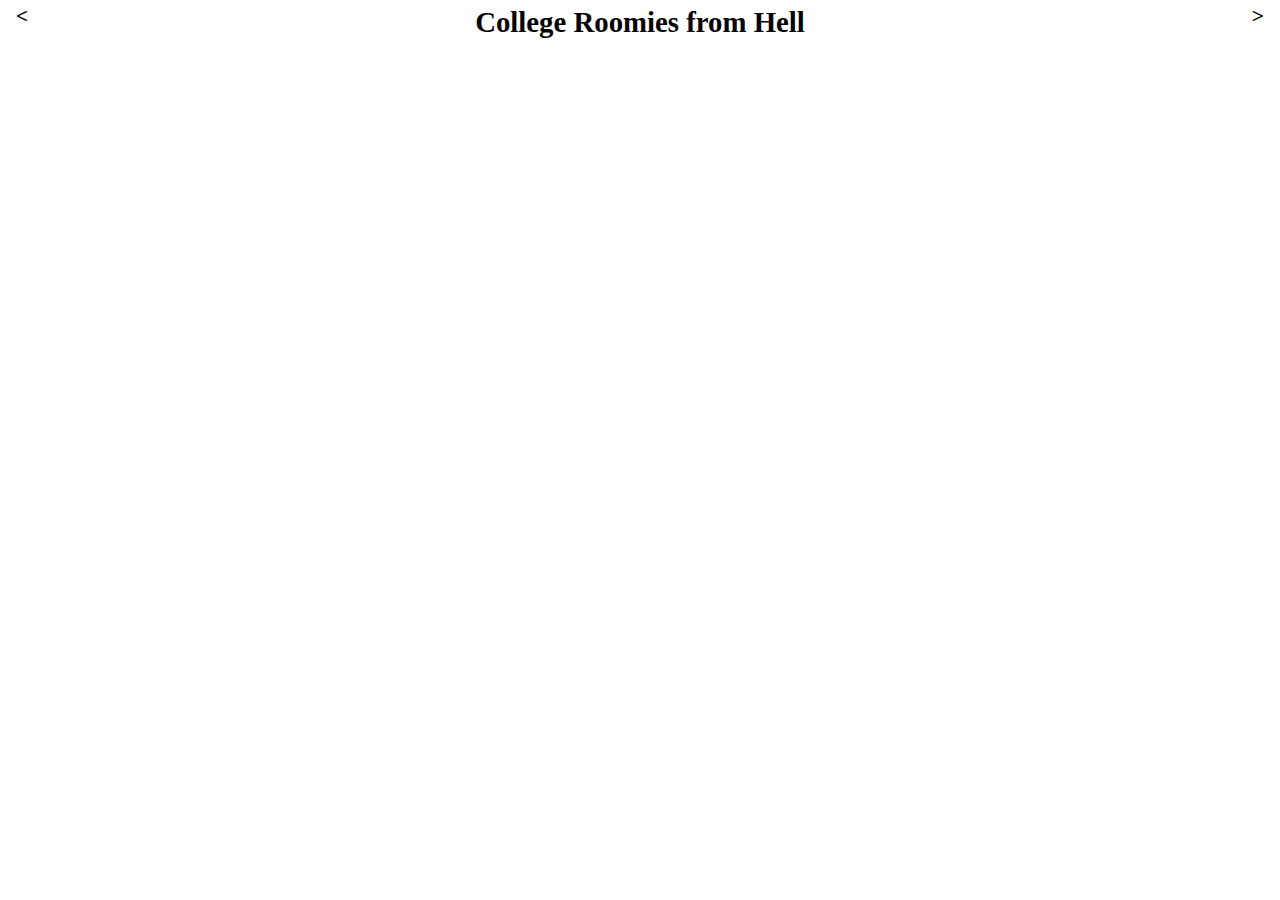
<file: index.html>
<html>
<head>
<title>Nick's Groovy Comics Browser</title>
</head>

<frameset rows="44px,*" frameborder=no border=no framespacing=no>
	<frame name='header' noresize scrolling="no" src="comics_header.html" />
	<frame name='main' src="http://www.crfh.net" />
</frameset>

</html>
</file>
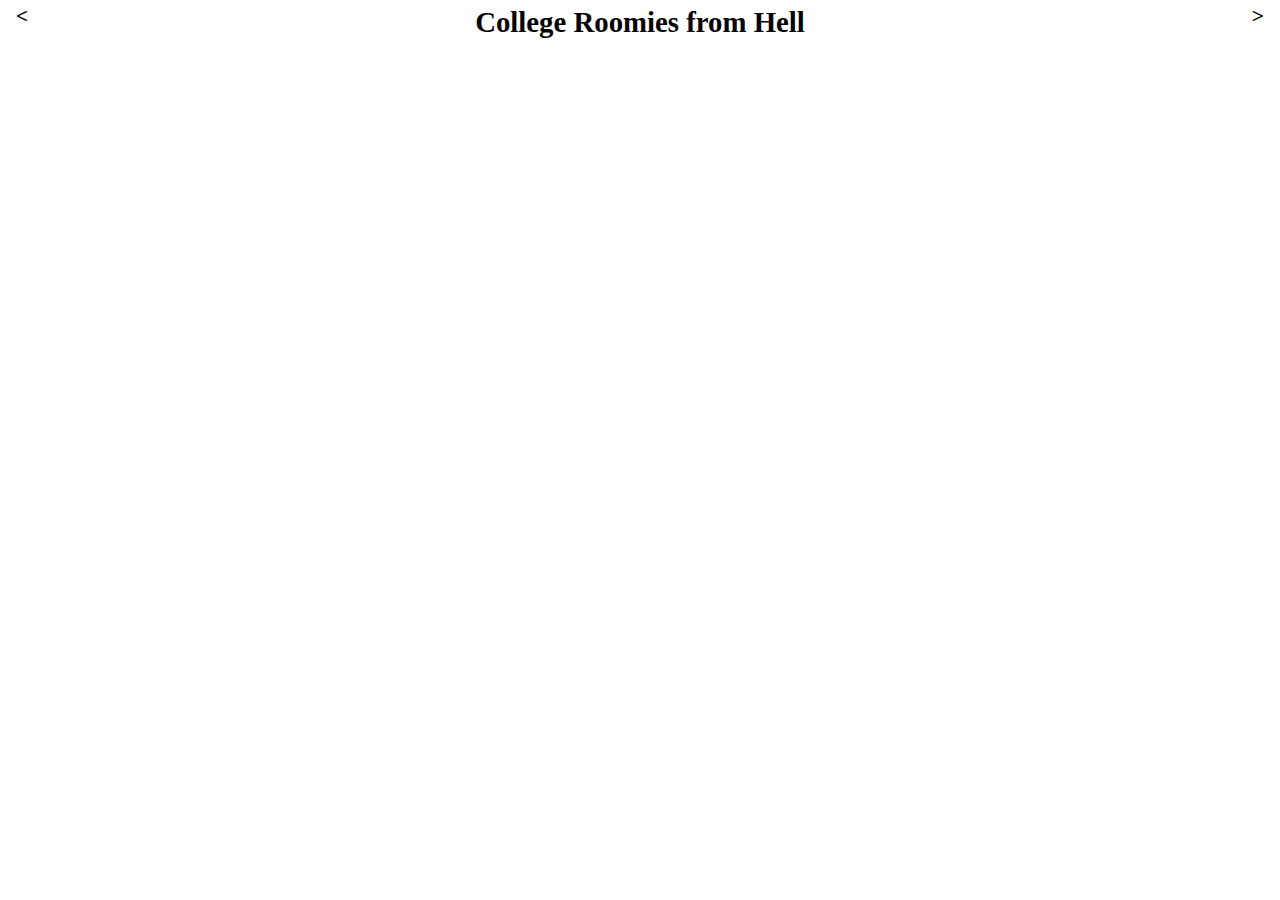
<file: comics_header.html>
<html>
<head>
<title>Nick's Groovy Comics Browser</title>
<link rel="stylesheet" type="text/css" href="comics.css" media="screen" />
<script type='text/javascript' src='jquery.js'></script>
<script type="text/javascript">// <![CDATA[
var myPages = new Array(
	new Array('College Roomies from Hell', 'http://www.crfh.net'),
	//new Array('GU Comics', 'http://www.gucomics.com/'),
	//new Array('Sluggy Freelance', 'http://www.sluggy.com/'),
	new Array('Funny Farm', 'http://www.funnyfarmcomics.com/'),
	//new Array('GPF Comics', 'https://www.gpf-comics.com/'),
	new Array('Schlock Mercenary', 'http://www.schlockmercenary.com/'),
	//new Array('User Friendly', 'http://www.userfriendly.org/'),
	new Array('Giant in the Playground', 'http://www.giantitp.com/Comics.html'),
	new Array('XKCD', 'http://m.xkcd.com/')
	//new Array('Too Much Information', 'http://tmi-comic.com/')
);
var currentPage = 0;

var $j = jQuery.noConflict();
var down_x = null;
var up_x = null;
$j().ready(function(){
  $j("#colmask").mousedown(function(e){
    e.preventDefault();
    down_x = e.pageX;
  });
  $j("#colmask").mouseup(function(e){
    up_x = e.pageX;
    do_work();
  });
  $j("#colmask").bind('touchstart', function(e){
    down_x = e.originalEvent.touches[0].pageX;
  });
  $j("#colmask").bind('touchmove', function(e){
    e.preventDefault();
    up_x = e.originalEvent.touches[0].pageX;
  });
  $j("#colmask").bind('touchend', function(e){
    do_work();
  });
});
function do_work()
{
  if ((down_x - up_x) > 50)
    {
        next_page();
    }
    if ((up_x - down_x) > 50)
    {
        previous_page();
    }
}
function next_page() {
	if (currentPage + 1 < myPages.length) {
		currentPage++;
		document.getElementById('comicName').innerHTML = myPages[currentPage][0];
		parent.main.location = myPages[currentPage][1];
	}
}
function previous_page()
{
  	if (currentPage - 1 >= 0) {
		currentPage--;
		document.getElementById('comicName').innerHTML = myPages[currentPage][0];
		parent.main.location = myPages[currentPage][1];
	}
}
// ]]&gt;</script>
</head>
<body>
<div id="colmask">
	<div id="colmid">
		<div id="colright">
			<div id="col1wrap">
				<div id="col1pad">
					<div id="col1">
						<!-- Column 1 (centre) start -->
						<h1><span id='comicName'>College Roomies from Hell</span></h1>
						<!-- Column 1 end -->
					</div>
				</div>
			</div>
			<div id="col2" class='navigation' onClick='previous_page();'>
				<!-- Column 2 (left) start -->
				<h2>&lt;</h2>
				<!-- Column 2 end -->
			</div>
			<div id="col3" class='navigation' onClick='next_page();'>
				<!-- Column 3 start -->
				<h2>&gt;</h2>
				<!-- Column 3 end -->
			</div>
		</div>
	</div>
</div>
<!--
This page uses the "Holy Grail Liquid-Layout: No quirks mode" (http://matthewjamestaylor.com/blog/holy-grail-no-quirks-mode.htm) by Matthew James Taylor (http://matthewjamestaylor.com).
Reproduced with permission.
-->

</body>

</html>
</file>
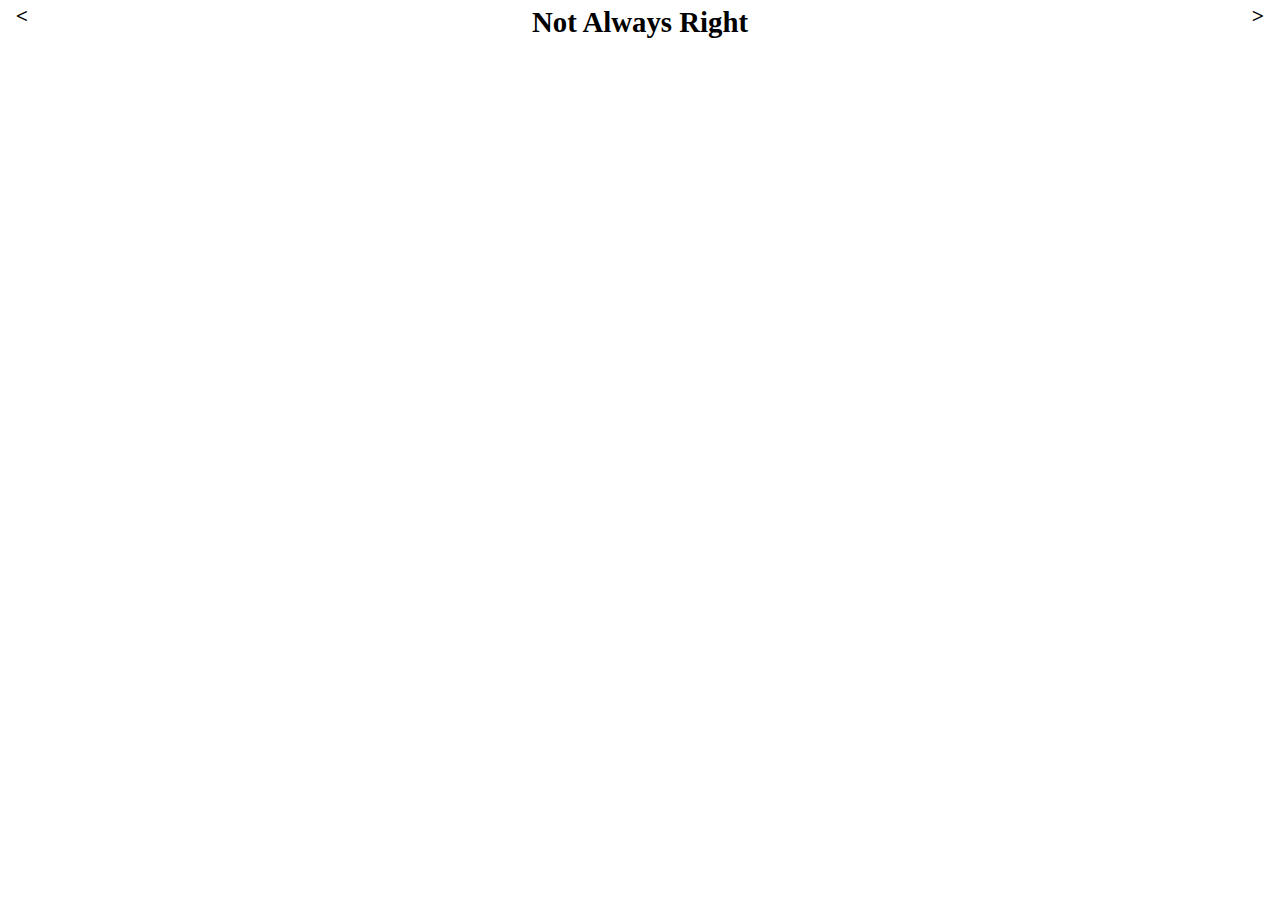
<file: funnies.html>
<html>
<head>
<title>Nick's Groovy Funnies Browser</title>
</head>

<frameset rows="44px,*" frameborder=no border=no framespacing=no>
	<frame name='header' noresize scrolling="no" src="funnies_header.html" />
	<frame name='main' src="https://notalwaysright.com" />
</frameset>

</html>
</file>
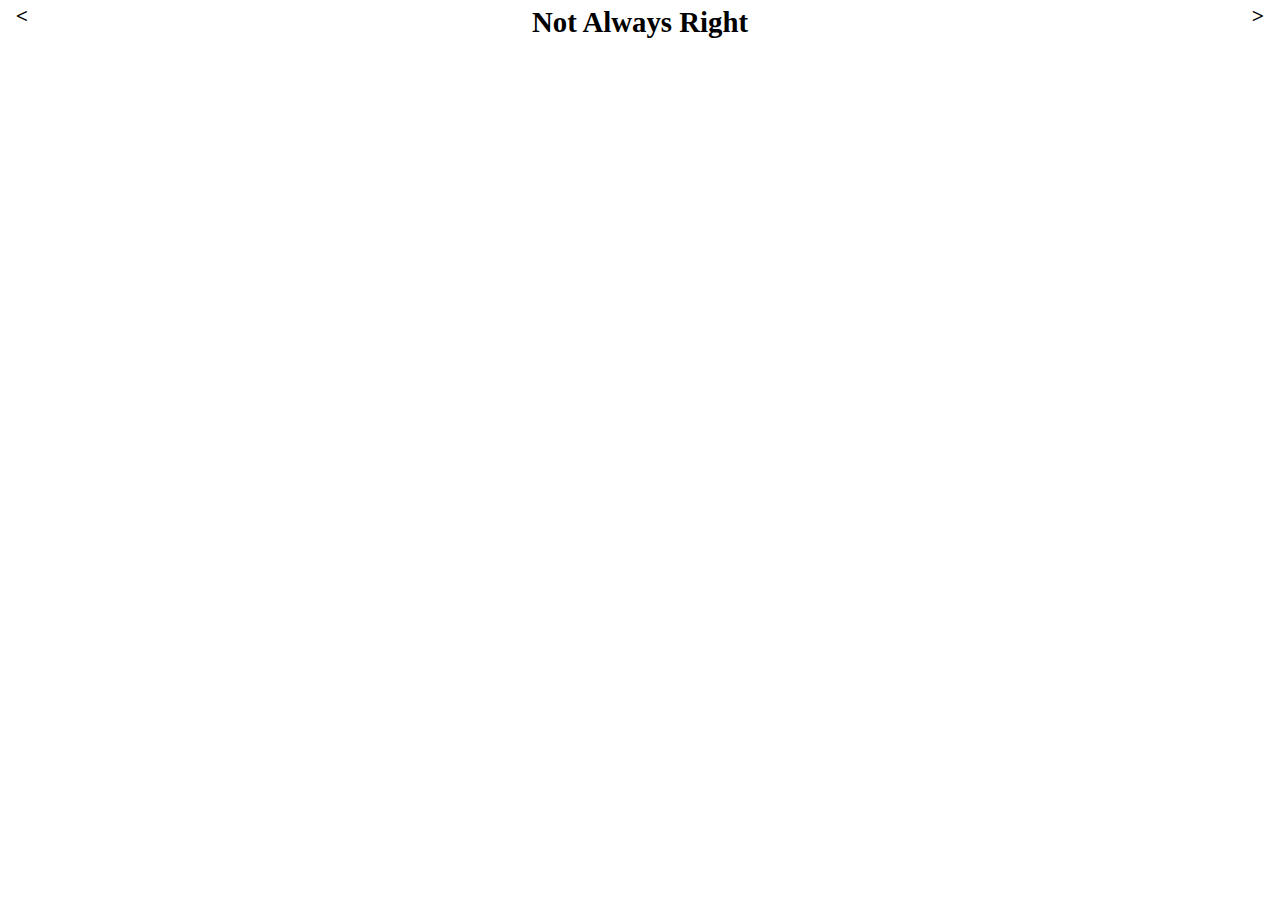
<file: funnies_header.html>
<html>
<head>
<title>Nick's Groovy Funnies Browser</title>
<link rel="stylesheet" type="text/css" href="funnies.css" media="screen" />
<script type='text/javascript' src='jquery.js'></script>
<script type="text/javascript">
var myPages = new Array(
	new Array('Not Always Right', 'https://notalwaysright.com/'),
	new Array('Not Always Working', 'https://notalwaysright.com/working'),
	new Array('Not Always Learning', 'https://notalwaysright.com/learning'),
	new Array('Not Always Romantic', 'https://notalwaysright.com/romantic'),
	new Array('Not Always Related', 'https://notalwaysright.com/related'),
	new Array('Not Always Friendly', 'https://notalwaysright.com/friendly'),
	new Array('Not Always Healthy', 'https://notalwaysright.com/healthy'),
	new Array('Not Always Legal', 'https://notalwaysright.com/legal'),
	new Array('The Daily WTF', 'http://thedailywtf.com/'),
	new Array('Not My Monkies', 'http://notmymonkies.net/')
);
var currentPage = 0;

var $j = jQuery.noConflict();
var down_x = null;
var up_x = null;
$j().ready(function(){
  $j("#colmask").mousedown(function(e){
    e.preventDefault();
    down_x = e.pageX;
  });
  $j("#colmask").mouseup(function(e){
    up_x = e.pageX;
    do_work();
  });
  $j("#colmask").bind('touchstart', function(e){
    down_x = e.originalEvent.touches[0].pageX;
  });
  $j("#colmask").bind('touchmove', function(e){
    e.preventDefault();
    up_x = e.originalEvent.touches[0].pageX;
  });
  $j("#colmask").bind('touchend', function(e){
    do_work();
  });
});
function next_page() {
	if (currentPage + 1 < myPages.length) {
		currentPage++;
		document.getElementById('comicName').innerHTML = myPages[currentPage][0];
		parent.main.location = myPages[currentPage][1];
	}
}
function previous_page()
{
  	if (currentPage - 1 >= 0) {
		currentPage--;
		document.getElementById('comicName').innerHTML = myPages[currentPage][0];
		parent.main.location = myPages[currentPage][1];
	}
}
function do_work()
{
  if ((down_x - up_x) > 50)
    {
        next_page();
    }
    if ((up_x - down_x) > 50)
    {
        previous_page();
    }
}
</script>
</head>
<body>
<div id="colmask">
	<div id="colmid">
		<div id="colright">
			<div id="col1wrap">
				<div id="col1pad">
					<div id="col1">
						<!-- Column 1 (centre) start -->
						<h1><span id='comicName'>Not Always Right</span></h1>
						<!-- Column 1 end -->
					</div>
				</div>
			</div>
			<div id="col2" class='navigation' onClick='previous_page();'>
				<!-- Column 2 (left) start -->
				<h2>&lt;</h2>
				<!-- Column 2 end -->
			</div>
			<div id="col3" class='navigation' onClick='next_page();'>
				<!-- Column 3 start -->
				<h2>&gt;</h2>
				<!-- Column 3 end -->
			</div>
		</div>
	</div>
</div>
<!--
This page uses the "Holy Grail Liquid-Layout: No quirks mode" (http://matthewjamestaylor.com/blog/holy-grail-no-quirks-mode.htm) by Matthew James Taylor (http://matthewjamestaylor.com).
Reproduced with permission.
-->

</body>

</html>
</file>
<file: comics.css>
body {
	margin:0;
	padding:0;
	width:100%;
	background:#fff;
	min-width:600px;		/* Minimum width of layout - remove line if not required */
					/* The min-width property does not work in old versions of Internet Explorer */
	font-size:90%;
}
a {
	color:#369;
}
a:hover {
	color:#fff;
	background:#369;
	text-decoration:none;
}
h1, h2, h3 {
	text-align: center;
	vertical-align: center;
	margin:.2em 0 .2em 0;
	padding:0;
}
.navigation {
	cursor: pointer;
}

p {
	margin:0 0 0 0;
	padding:0;
}
img {
	margin:10px 0 5px;
}

#colmask {
	position:relative;	/* This fixes the IE7 overflow hidden bug and stops the layout jumping out of place */
	clear:both;
	float:left;
	width:100%;			/* width of whole page */
	overflow:hidden;		/* This chops off any overhanging divs */
	background:#FFFFFF;		/* Left column background colour */
}
#colmid {
	float:left;
	width:200%;
	position:relative;
	left:44px;             /* Size of Left Column */
	background:#FFFFFF;    	/* Centre column background colour */
}
#colright {
	float:left;
	width:100%;
	position:relative;
	left:50%;
	margin-left:-88px;		/* Size of Right Column + Left Column */
	background:#FFFFFF;    	/* Right column background colour */
}
#col1wrap {
	float:right;
	width:50%;
	position:relative;
	right:100%;
}
#col1pad {
	margin:0 15px 0 103px;	/* Size of Middle Right Margin, Middle Left Margin + Column Widths */
	overflow:hidden;
}
#col1 {
	width:100%;
	overflow:hidden;
}
#col2 {
	float:left;
	width:44px;          /* Size of Left Column - Left Column Margins */
	position:relative;
	margin-left:-50%;
	left:44px;          /* Size of Right Column + Left column Left margin */
	overflow:hidden;
}
#col3 {
	float:left;
	width:44px;          /* Size of Right Column - Right Column Margins */
	position:relative;
	left: 0px;           /* Size of Right column Left Margin */
	overflow:hidden;
}
</file>
<file: funnies.css>
body {
	margin:0;
	padding:0;
	width:100%;
	background:#fff;
	min-width:600px;		/* Minimum width of layout - remove line if not required */
					/* The min-width property does not work in old versions of Internet Explorer */
	font-size:90%;
}
a {
	color:#369;
}
a:hover {
	color:#fff;
	background:#369;
	text-decoration:none;
}
h1, h2, h3 {
	text-align: center;
	vertical-align: center;
	margin:.2em 0 .2em 0;
	padding:0;
}
.navigation {
	cursor: pointer;
}

p {
	margin:0 0 0 0;
	padding:0;
}
img {
	margin:10px 0 5px;
}

#colmask {
	position:relative;	/* This fixes the IE7 overflow hidden bug and stops the layout jumping out of place */
	clear:both;
	float:left;
	width:100%;			/* width of whole page */
	overflow:hidden;		/* This chops off any overhanging divs */
	background:#FFFFFF;		/* Left column background colour */
}
#colmid {
	float:left;
	width:200%;
	position:relative;
	left:44px;             /* Size of Left Column */
	background:#FFFFFF;    	/* Centre column background colour */
}
#colright {
	float:left;
	width:100%;
	position:relative;
	left:50%;
	margin-left:-88px;		/* Size of Right Column + Left Column */
	background:#FFFFFF;    	/* Right column background colour */
}
#col1wrap {
	float:right;
	width:50%;
	position:relative;
	right:100%;
}
#col1pad {
	margin:0 15px 0 103px;	/* Size of Middle Right Margin, Middle Left Margin + Column Widths */
	overflow:hidden;
}
#col1 {
	width:100%;
	overflow:hidden;
}
#col2 {
	float:left;
	width:44px;          /* Size of Left Column - Left Column Margins */
	position:relative;
	margin-left:-50%;
	left:44px;          /* Size of Right Column + Left column Left margin */
	overflow:hidden;
}
#col3 {
	float:left;
	width:44px;          /* Size of Right Column - Right Column Margins */
	position:relative;
	left: 0px;           /* Size of Right column Left Margin */
	overflow:hidden;
}
</file>
